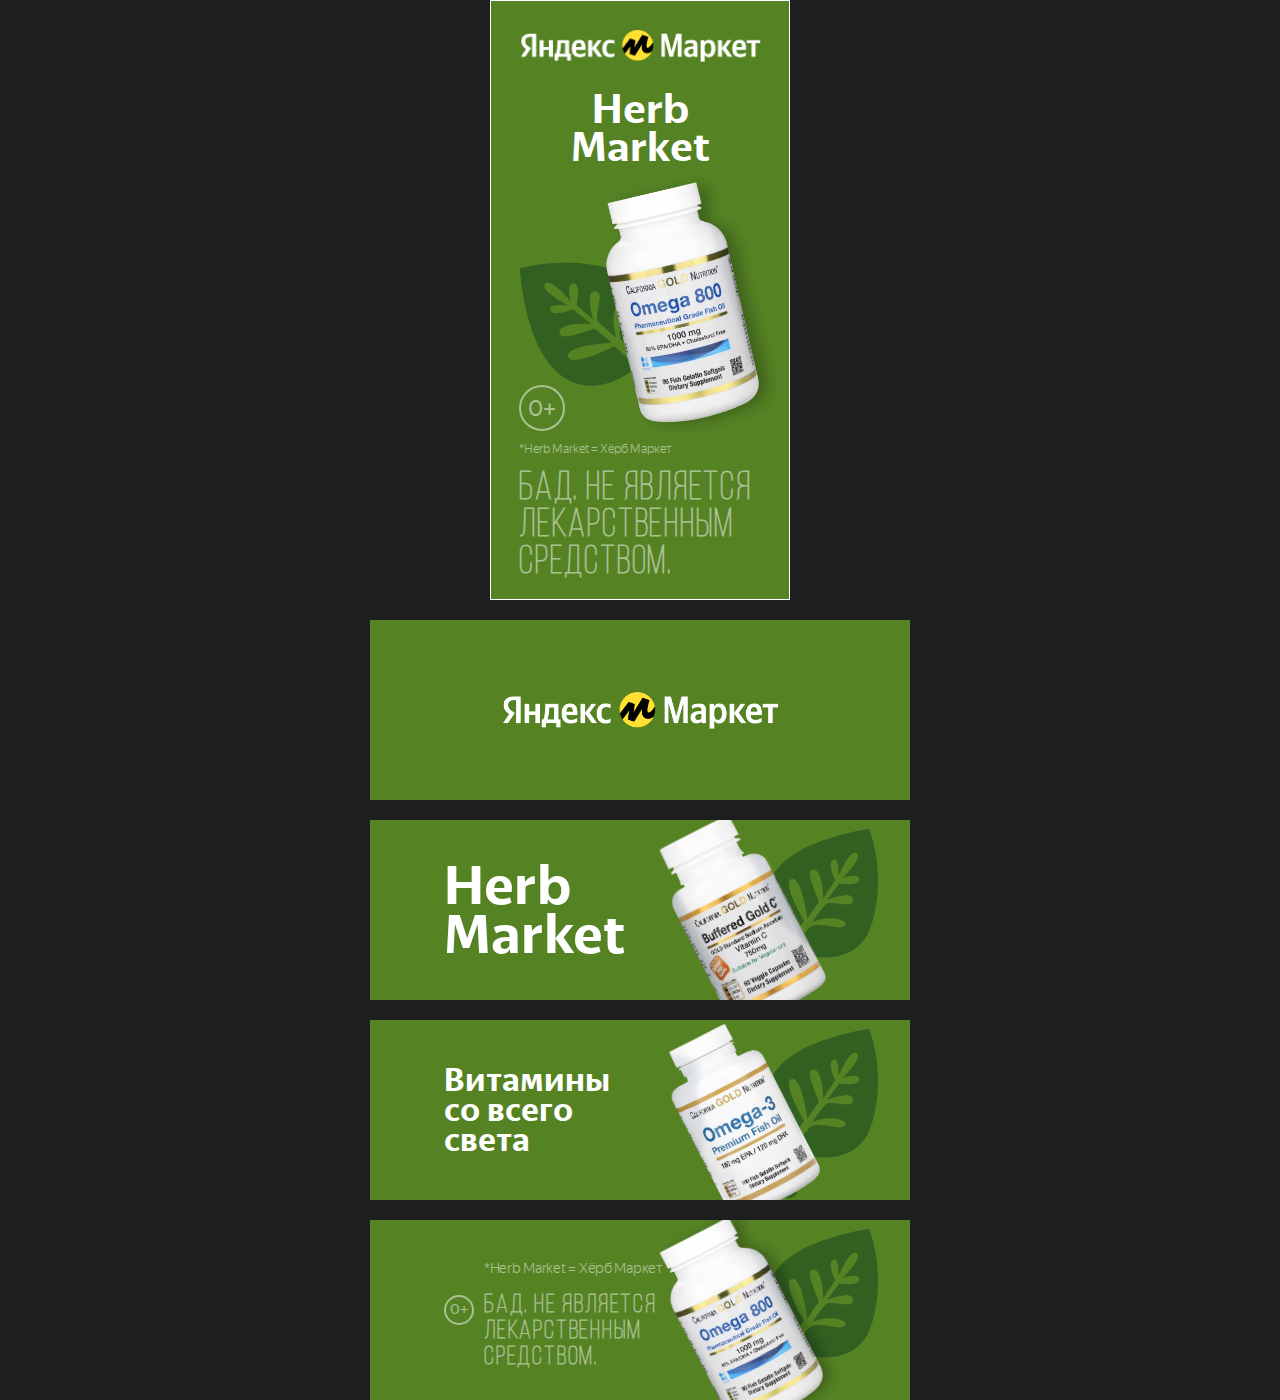
<file: index.html>
<!DOCTYPE html>
<html lang="en">
  <head>
    <meta charset="UTF-8" />
    <meta http-equiv="X-UA-Compatible" content="IE=edge" />
    <meta name="viewport" content="width=device-width, initial-scale=1.0" />
    <meta name="ad.size" content="width=100%,height=250" />
    <link rel="stylesheet" href="css/style.css" />
    <title>Медиасервисы Premium</title>
  </head>
  <body>
    <div class="wrapper">
      <div class="content">
        <div class="container">
          <div class="center">
            <!-- Баннер 300х600 -->
            <div class="large-banner">
              <div class="large-banner__logo">
                <img src="./img/logo.png" alt="logo" />
              </div>
              <div class="large-banner__title">
                <p>Herb</p>
                <p>Market</p>
              </div>
              <div class="large-banner__image">
                <img class="leaf-img" src="./img/leaf.png" alt="leaf" />
                <img class="main-img" src="./img/omega800.png" alt="omega800" />
              </div>
              <div class="large-banner__description">
                <div class="large-banner__description_age">0+</div>
                <div class="large-banner__description_footnote">
                  *Herb Market = Хёрб Маркет
                </div>
                <div class="large-banner__description_advertising">
                  Бад. Не является лекарственным средством.
                </div>
              </div>
            </div>

            <!-- 1й адаптивный баннер -->
            <div class="mobile-banner">
              <div class="mobile-banner__logo">
                <img src="./img/logo.png" alt="logo" />
              </div>
            </div>

            <!-- 2й адаптивный баннер -->
            <div class="mobile-banner">
              <div class="mobile-banner__title">
                <p>Herb</p>
                <p>Market</p>
              </div>
              <div class="mobile-banner__image">
                <img class="leaf-img_mobile" src="./img/leaf.png" alt="leaf" />
                <img
                  class="main-img_mobile"
                  src="./img/vitaminC.png"
                  alt="vitaminC"
                />
              </div>
            </div>

            <!-- 3й адаптивный баннер -->
            <div class="mobile-banner">
              <div class="mobile-banner__title">
                <p class="_small-text">Витамины</p>
                <p class="_small-text">со всего</p>
                <p class="_small-text">света</p>
              </div>
              <div class="mobile-banner__image">
                <img class="leaf-img_mobile" src="./img/leaf.png" alt="leaf" />
                <img
                  class="main-img_mobile"
                  src="./img/omega3.png"
                  alt="vitaminC"
                />
              </div>
            </div>

            <!-- 4й адаптивный баннер -->
            <div class="mobile-banner">
              <div class="mobile-banner__description">
                <div class="mobile-banner__description_age">0+</div>
                <div>
                  <div class="mobile-banner__description_footnote">
                    *Herb Market = Хёрб Маркет
                  </div>
                  <div class="mobile-banner__description_advertising">
                    Бад. Не является лекарственным средством.
                  </div>
                </div>
              </div>
              <div class="mobile-banner__image _visible">
                <img class="leaf-img_mobile" src="./img/leaf.png" alt="leaf" />
                <img
                  class="main-img_mobile"
                  src="./img/omega800.png"
                  alt="omega800"
                />
              </div>
            </div>
          </div>
        </div>
      </div>
    </div>
  </body>
</html>
</file>
<file: css/style.css>
@import 'utils/null.css';
@import 'utils/fonts.css';

html,
body {
  background: #1e1e1e;
  font-family: 'Yandex Sans Text';
  font-size: 16px;
  color: #ffffff;
}
.wrapper {
  display: flex;
  flex-direction: column;
  width: 100%;
  min-height: 100vh;
}
.content {
  flex: 1 0 auto;
}
.container {
  max-width: 1160px;
  padding: 0 15px;
  margin: 0 auto;
}
.center {
  display: flex;
  flex-direction: column;
  align-items: center;
}

/* =========================================== */

.large-banner {
  position: relative;
  display: flex;
  flex-direction: column;
  align-items: center;
  width: 300px;
  height: 600px;
  padding: 28px 28px 18px 28px;
  background: #558324;
  border: 1px solid #ffffff;
  overflow: hidden;
}
.large-banner__logo {
}
.large-banner__logo img {
  width: 100%;
  height: 100%;
  object-fit: cover;
}
.large-banner__title {
  position: relative;
  z-index: 30;
  font-family: 'Yandex Sans Display';
  font-weight: 900;
  font-size: 42px;
  line-height: 90%;
  margin: 28px 0 10px 0;
}
.large-banner__title p {
  display: flex;
  justify-content: center;
}
.large-banner__image {
  position: relative;
  width: 100%;
  height: 260px;
}
.large-banner__image img {
  width: 100%;
  object-fit: cover;
}
.leaf-img {
  position: absolute;
  top: 24px;
  left: -31px;
  z-index: 10;
  scale: 0.8;
  transform: rotate(-94deg);
}
.main-img {
  position: absolute;
  top: 0;
  right: -38px;
  scale: 1.45;
  transform: rotate(-13deg);
  z-index: 20;
}
.large-banner__description {
  display: flex;
  flex-direction: column;
  margin-top: auto;
  z-index: 30;
}
.large-banner__description_age {
  width: 46px;
  height: 46px;
  border: 2px solid #ffffff;
  border-radius: 46px;
  opacity: 0.5;
  display: flex;
  justify-content: center;
  align-items: center;
  font-size: 22px;
  line-height: 25px;
  font-feature-settings: 'pnum' on, 'lnum' on;
}
.large-banner__description_footnote {
  font-weight: 100;
  font-size: 12px;
  line-height: 8px;
  letter-spacing: 0.006em;
  opacity: 0.5;
  margin-top: 14px;
}
.large-banner__description_advertising {
  font-family: 'Bebas';
  font-weight: 700;
  margin-top: 17px;
  font-size: 37px;
  letter-spacing: 1.8px;
  text-transform: uppercase;
  opacity: 0.5;
}

/* ========================================== */

.mobile-banner {
  margin-top: 20px;
  position: relative;
  height: 180px;
  width: 540px;
  padding: 0 74px;
  background: #558324;
  display: flex;
  justify-content: center;
  align-items: center;
  overflow: hidden;
}
@media (max-width: 570px) {
  .mobile-banner {
    width: 320px;
    padding: 0 21px;
  }
}
.mobile-banner__logo {
  height: 38px;
  width: 278px;
}
.mobile-banner__logo img {
  height: 100%;
  width: 100%;
  object-fit: cover;
}
.mobile-banner__title {
  position: relative;
  z-index: 30;
  font-family: 'Yandex Sans Display';
  font-weight: 900;
  font-size: 55px;
  line-height: 90%;
  margin-right: auto;
}
@media (max-width: 570px) {
  .mobile-banner__title {
    font-size: 35px;
  }
}
.mobile-banner__title p {
  display: flex;
  justify-content: flex-start;
}
._small-text {
  font-size: 33px;
  line-height: 90%;
}
.mobile-banner__image {
  position: absolute;
  top: 0;
  right: 0;
  width: 200px;
  height: 180px;
}
.mobile-banner__image img {
  width: 100%;
  object-fit: cover;
}
.leaf-img_mobile {
  position: absolute;
  top: -9px;
  left: 13px;
  z-index: 10;
  scale: 0.89;
  transform: rotate(-8deg);
}
@media (max-width: 570px) {
  .leaf-img_mobile {
    top: 69px;
    left: -3px;
    scale: 0.9;
    transform: rotate(-103deg);
  }
}
.main-img_mobile {
  position: absolute;
  top: -4px;
  right: 71px;
  scale: 1.5;
  transform: rotate(-27deg);
  z-index: 20;
}
@media (max-width: 570px) {
  .main-img_mobile {
    top: 11px;
    right: -33px;
    scale: 1.6;
    transform: rotate(-25deg);
  }
}
._visible {
}
@media (max-width: 570px) {
  ._visible {
    display: none;
  }
}
.mobile-banner__description {
  display: flex;
  align-items: center;
  margin-right: auto;
  z-index: 30;
  width: 300px;
}
.mobile-banner__description_age {
  min-width: 30px;
  min-height: 30px;
  margin-right: 10px;
  border: 2px solid #ffffff;
  border-radius: 46px;
  opacity: 0.5;
  display: flex;
  justify-content: center;
  align-items: center;
  font-size: 14px;
  line-height: 16px;
  font-feature-settings: 'pnum' on, 'lnum' on;
}
.mobile-banner__description_footnote {
  font-weight: 100;
  font-size: 14px;
  line-height: 90%;
  letter-spacing: -0.02em;
  opacity: 0.5;
  margin-top: 14px;
}
.mobile-banner__description_advertising {
  font-family: 'Bebas';
  font-weight: 700;
  margin-top: 17px;
  font-size: 26px;
  letter-spacing: 1.8px;
  text-transform: uppercase;
  opacity: 0.5;
}
</file>
